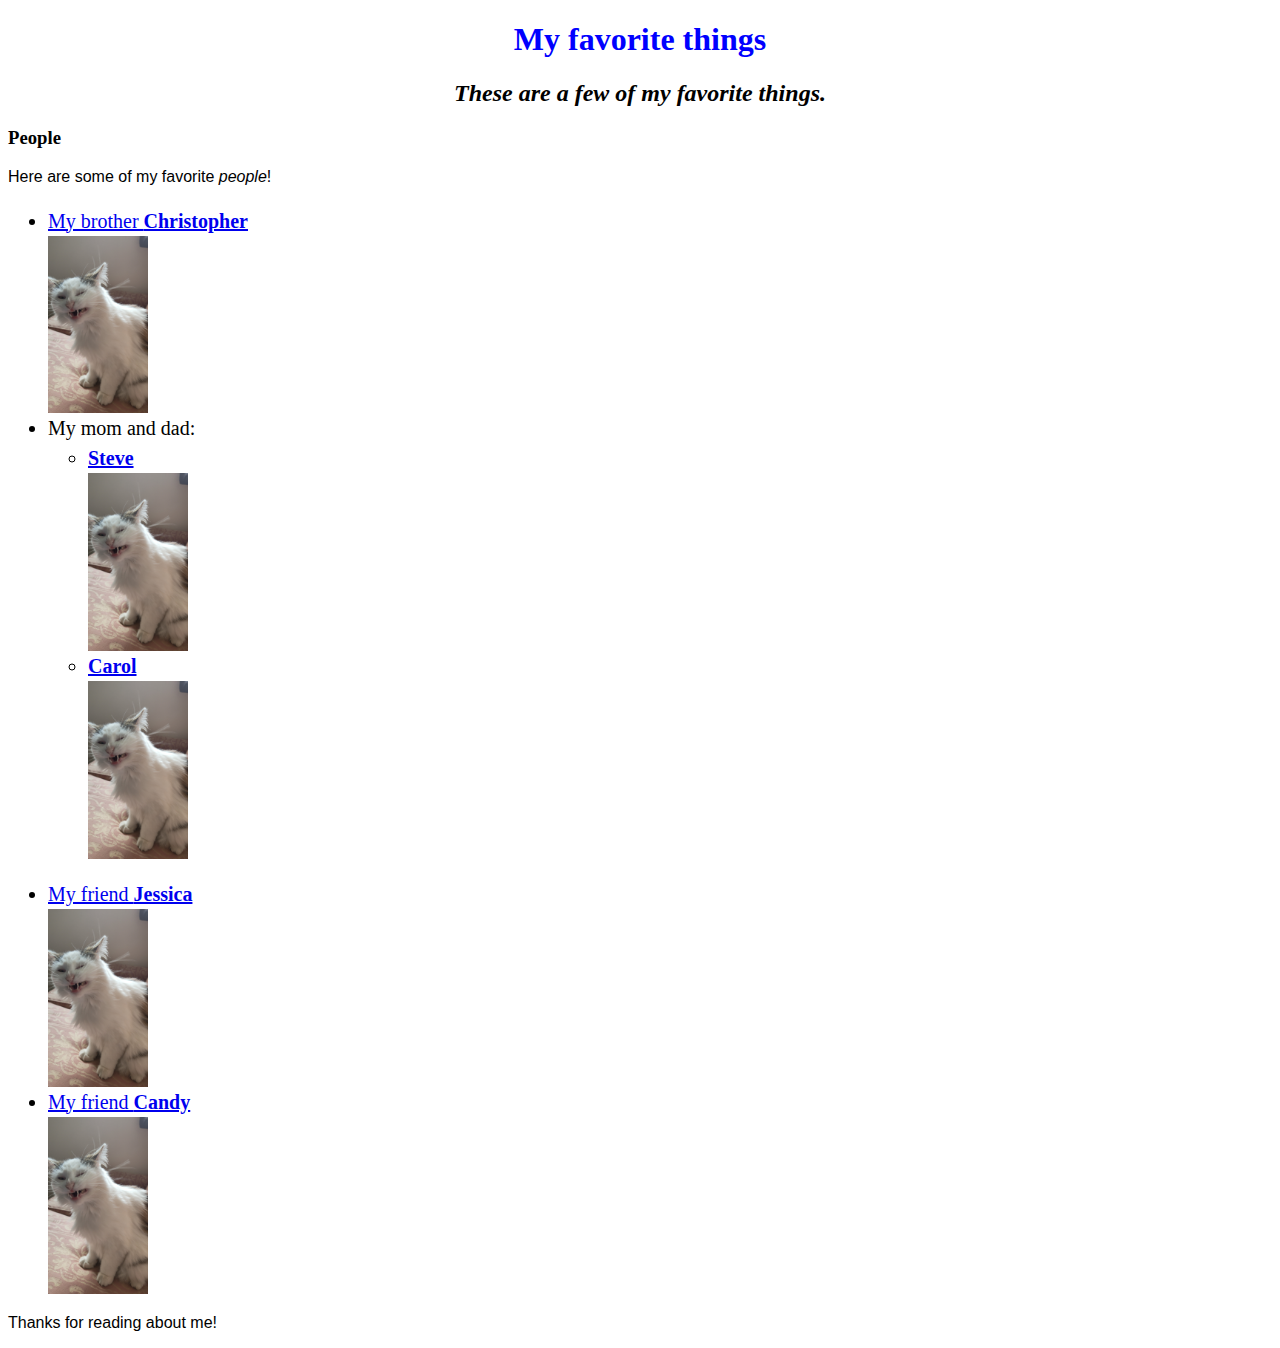
<file: index.html>
<!DOCTYPE html>
<html lang="en-US">
  <head>
    <link href="css/styles.css" rel="stylesheet" type="text/css" />
    <title>Kyle's favorite things</title>
  </head>
  <body>
    <h1>My favorite things</h1>
    <h2>These are a few of my favorite things.</h2>

    <h3>People</h3>
    <p>Here are some of my favorite <em>people</em>!</p>
    <ul>
      <li>
        <a href="http://www.example.com/christopher.html">
          My brother <strong>Christopher</strong>
          <img
            src="img/kitten.jpeg"
            width="100"
            height="auto"
            alt="A photo of Christopher"
          />
        </a>
      </li>
      <li>My mom and dad:</li>
      <ul>
        <li>
          <a href="http://www.example.com/steve.html">
            <strong>Steve</strong>
            <img
              src="img/kitten.jpeg"
              width="100"
              height="auto"
              alt="A photo of Steve."
            />
          </a>
        </li>
        <li>
          <a href="http://www.example.com/carol.html">
            <strong>Carol</strong>
            <img
              src="img/kitten.jpeg"
              width="100"
              height="auto"
              alt="A photo of Carol."
            />
          </a>
        </li>
      </ul>
    </ul>
    <ul>
      <li>
        <a href="http://www.example.com/jessica.html">
          My friend <strong>Jessica</strong>
          <img
            src="img/kitten.jpeg"
            width="100"
            height="auto"
            alt="A photo of Jessica."
          />
        </a>
      </li>
      <li>
        <a href="http://www.example.com/candy.html">
          My friend <strong>Candy</strong>
          <img
            src="img/kitten.jpeg"
            width="100"
            height="auto"
            alt="A photo of Candy."
          />
        </a>
      </li>
    </ul>

    <!-- <h3>Flavors of ice cream</h3>
    <p>These are my three favorites, in order:</p>
    <ol>
      <li>Pistachio</li>
      <li>Malted milk chocolate</li>
      <li>Black licorice (really!)</li>
    </ol> -->

    <p>Thanks for reading about me!</p>
  </body>
</html>
</file>
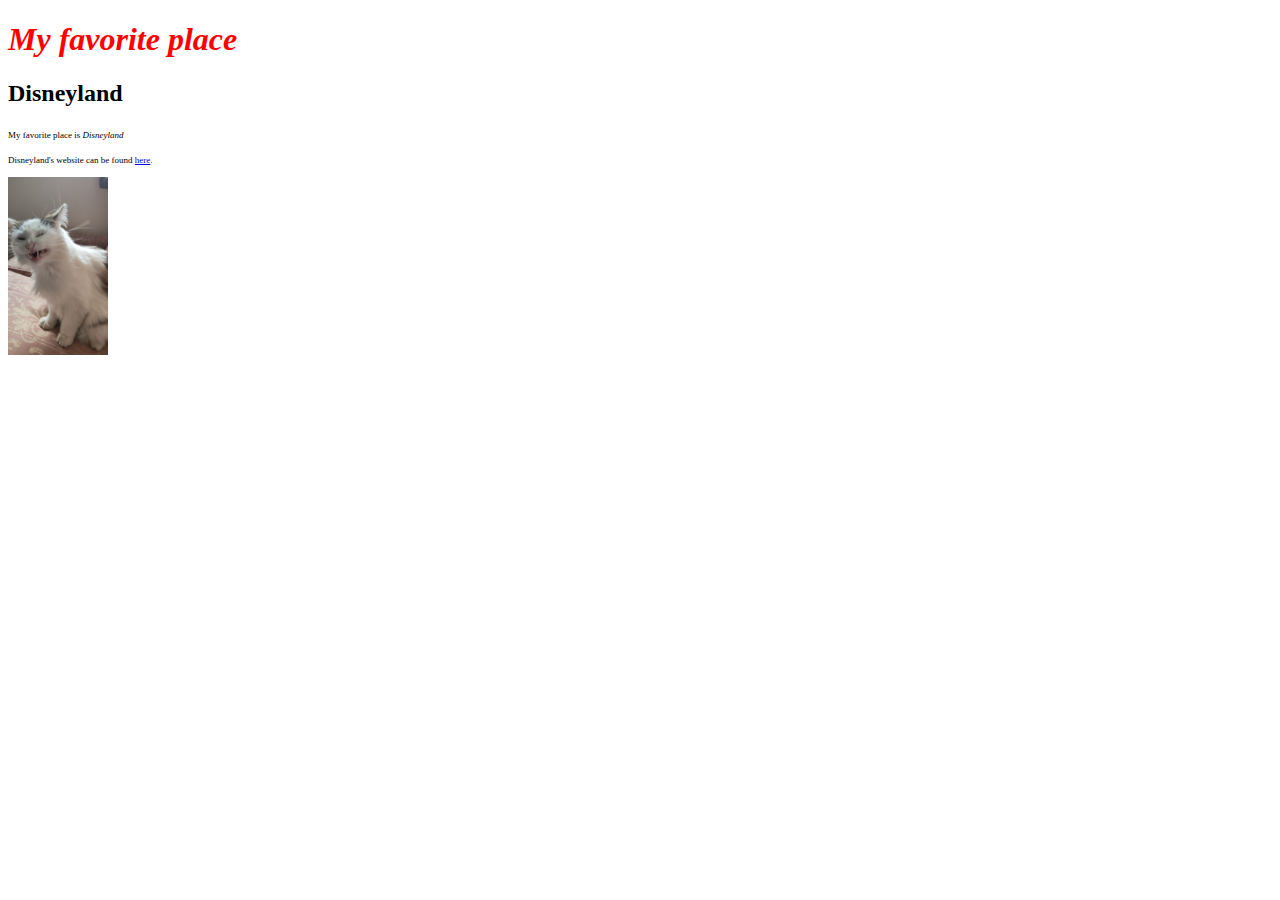
<file: favorite-places.html>
<!DOCTYPE html>
<html lang="en-US">
  <head>
    <link
      href="css/styles_first_webpage.css"
      rel="stylesheet"
      type="text/css"
    />
    <title>Kyle's favorite things</title>
  </head>
  <body>
    <h1>My favorite place</h1>
    <h2>Disneyland</h2>

    <p>My favorite place is <em>Disneyland</em></p>

    <p>
      Disneyland's website can be found
      <a href="http://www.example.com/christopher.html">here</a>.
    </p>

    <img
      src="img/kitten.jpeg"
      width="100"
      height="auto"
      alt="A photo of Christopher"
    />
  </body>
</html>
</file>
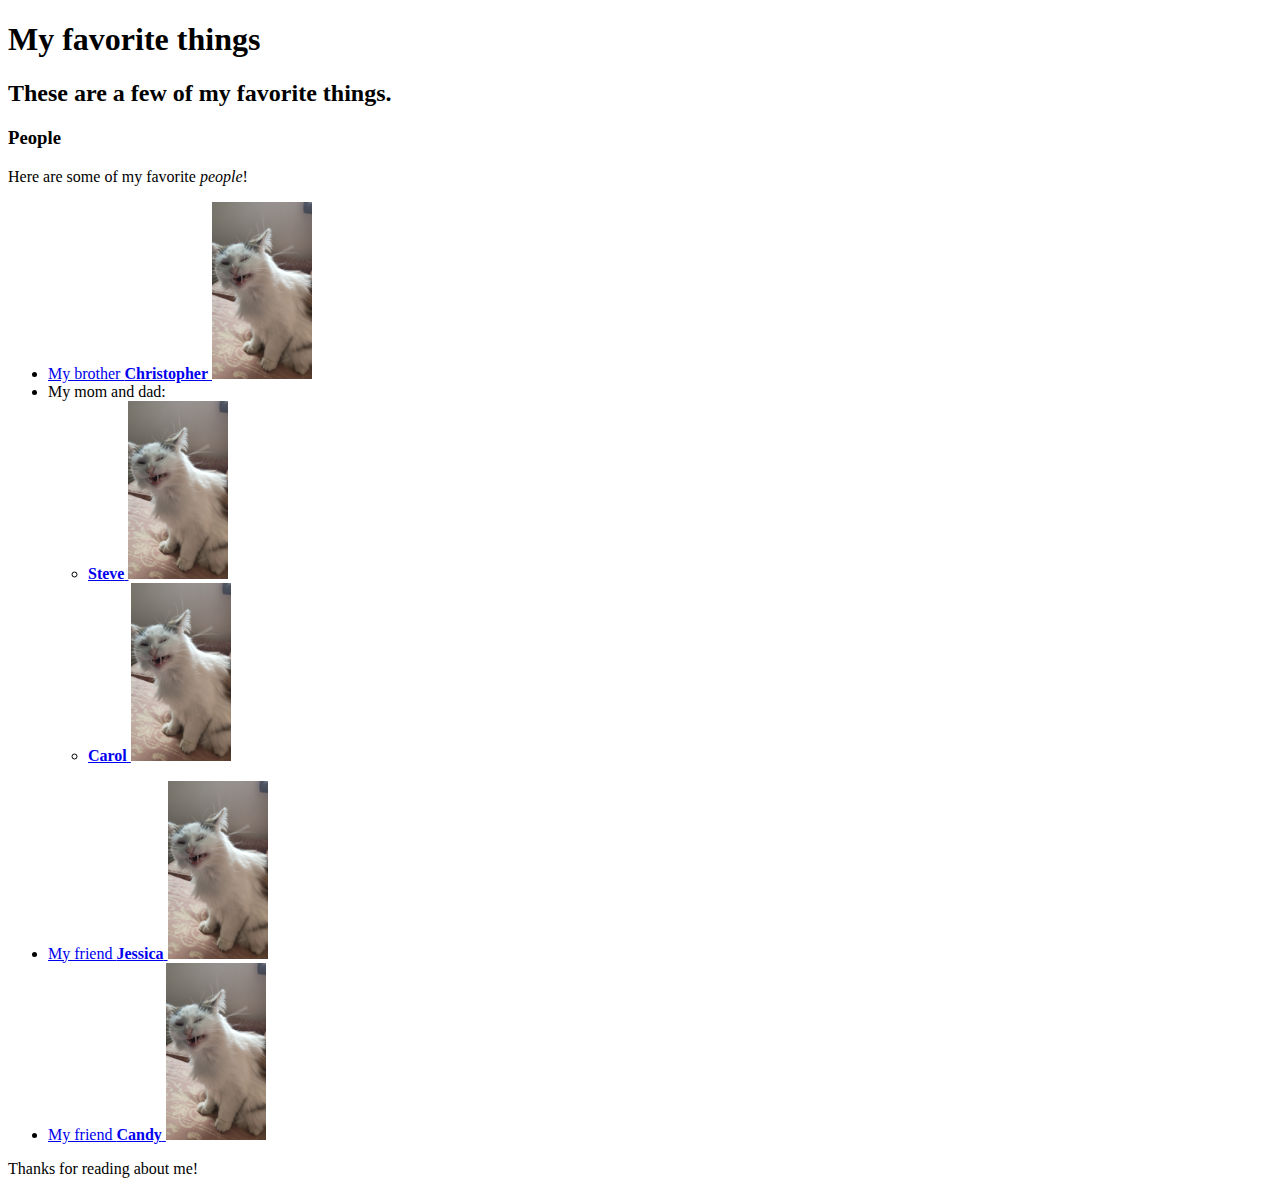
<file: favorite-things.html>
<!DOCTYPE html>
<html lang="en-US">
  <head>
    <title>Kyle's favorite things</title>
  </head>
  <body>
    <h1>My favorite things</h1>
    <h2>These are a few of my favorite things.</h2>

    <h3>People</h3>
    <p>Here are some of my favorite <em>people</em>!</p>
    <ul>
      <li>
        <a href="http://www.example.com/christopher.html">
          My brother <strong>Christopher</strong>
          <img
            src="img/kitten.jpeg"
            width="100"
            height="auto"
            alt="A photo of Christopher"
          />
        </a>
      </li>
      <li>My mom and dad:</li>
      <ul>
        <li>
          <a href="http://www.example.com/steve.html">
            <strong>Steve</strong>
            <img
              src="img/kitten.jpeg"
              width="100"
              height="auto"
              alt="A photo of Steve."
            />
          </a>
        </li>
        <li>
          <a href="http://www.example.com/carol.html">
            <strong>Carol</strong>
            <img
              src="img/kitten.jpeg"
              width="100"
              height="auto"
              alt="A photo of Carol."
            />
          </a>
        </li>
      </ul>
    </ul>
    <ul>
      <li>
        <a href="http://www.example.com/jessica.html">
          My friend <strong>Jessica</strong>
          <img
            src="img/kitten.jpeg"
            width="100"
            height="auto"
            alt="A photo of Jessica."
          />
        </a>
      </li>
      <li>
        <a href="http://www.example.com/candy.html">
          My friend <strong>Candy</strong>
          <img
            src="img/kitten.jpeg"
            width="100"
            height="auto"
            alt="A photo of Candy."
          />
        </a>
      </li>
    </ul>

    <!-- <h3>Flavors of ice cream</h3>
    <p>These are my three favorites, in order:</p>
    <ol>
      <li>Pistachio</li>
      <li>Malted milk chocolate</li>
      <li>Black licorice (really!)</li>
    </ol> -->

    <p>Thanks for reading about me!</p>
  </body>
</html>
</file>
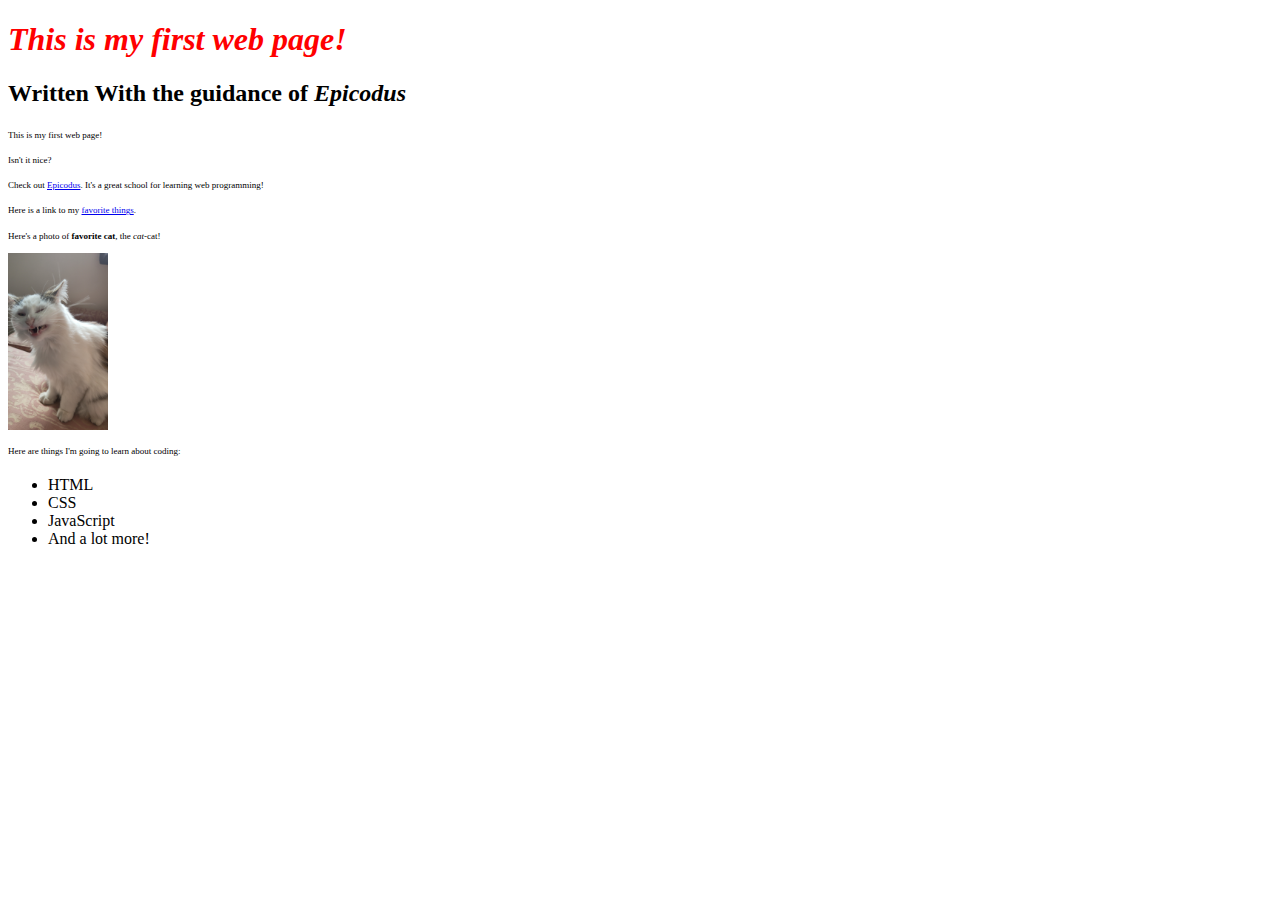
<file: my-first-webpage.html>
<!DOCTYPE html>
<html lang="en-US">
  <head>
    <link
      href="css/styles_first_webpage.css"
      rel="stylesheet"
      type="text/css"
    />
    <title>Web page #1</title>
  </head>
  <body>
    <h1>This is my <strong>first web page</strong>!</h1>
    <h2>Written With the guidance of <em>Epicodus</em></h2>

    <p>This is my first web page!</p>
    <p>Isn't it nice?</p>
    <p>
      Check out <a href="http://www.epicodus.com/">Epicodus</a>. It's a great
      school for learning web programming!
    </p>

    <p>
      Here is a link to my <a href="favorite-things.html">favorite things</a>.
    </p>

    <p>
      Here's a photo of <strong>favorite cat</strong>, the <em>cat</em>-cat!
    </p>
    <img
      src="img/kitten.jpeg"
      alt="A photo of a cute kitten."
      width="100"
      height="auto"
    />

    <p>Here are things I'm going to learn about coding:</p>

    <ul>
      <li>HTML</li>
      <li>CSS</li>
      <li>JavaScript</li>
      <li>And a lot more!</li>
    </ul>
  </body>
</html>
</file>
<file: css/styles.css>
h1 {
  color: blue;
  text-align: center;
}

h2 {
  font-style: italic;
  text-align: center;
}

p {
  font-family: sans-serif;
}

ul {
  font-size: 20px;
  line-height: 30px;
}

img {
  display: block;
}
</file>
<file: css/styles_first_webpage.css>
h1 {
  color: red;
  font-weight: 800;
  font-style: italic;
}

p {
  font-size: xx-small;
  text-align: left;
  line-height: 1.8;
}
h2 {
  font-family: fantasy;
}
</file>
